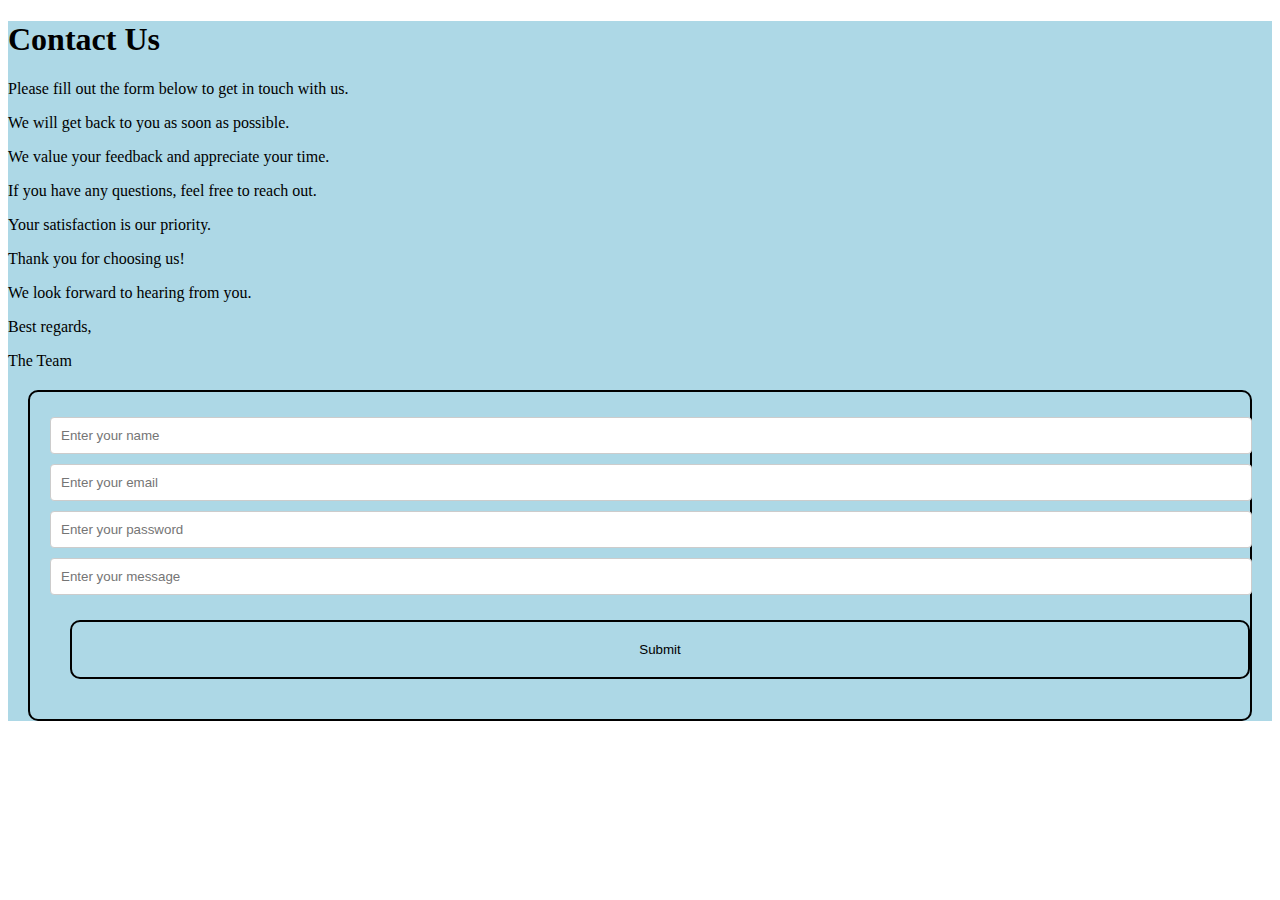
<file: Html&Css/index.html>
<!DOCTYPE html>
<html lang="en">
<head>
    <meta charset="UTF-8">
    <meta name="viewport" content="width=device-width, initial-scale=1.0">
    <link rel="stylesheet" href="./style/formstyle.css">
    <title>Document</title>
</head>
<body>
    <div class="container">
        <h1>Contact Us</h1>
        <p>Please fill out the form below to get in touch with us.</p>
        <p>We will get back to you as soon as possible.</p>
        <p>We value your feedback and appreciate your time.</p>
        <p>If you have any questions, feel free to reach out.</p>
        <p>Your satisfaction is our priority.</p>
        <p>Thank you for choosing us!</p>
        <p>We look forward to hearing from you.</p>
        <p>Best regards,</p>
        <p>The Team</p>
    <div class="form1">
        <form action="no action" method="post">
            <input type="text" name="name"  maxlength=15 placeholder="Enter your name"><br>
            <input type="email" name="email" id="email" placeholder="Enter your email"><br>
            <input type="password" name="password" id="password" placeholder="Enter your password"><br>
            <input type="text" maxlength="500" name="message" id="message" placeholder="Enter your message"><br>
            <input id="idsub" type="submit" value="Submit">
        </form>
    </div>
</div>

</body>
</html>
</file>
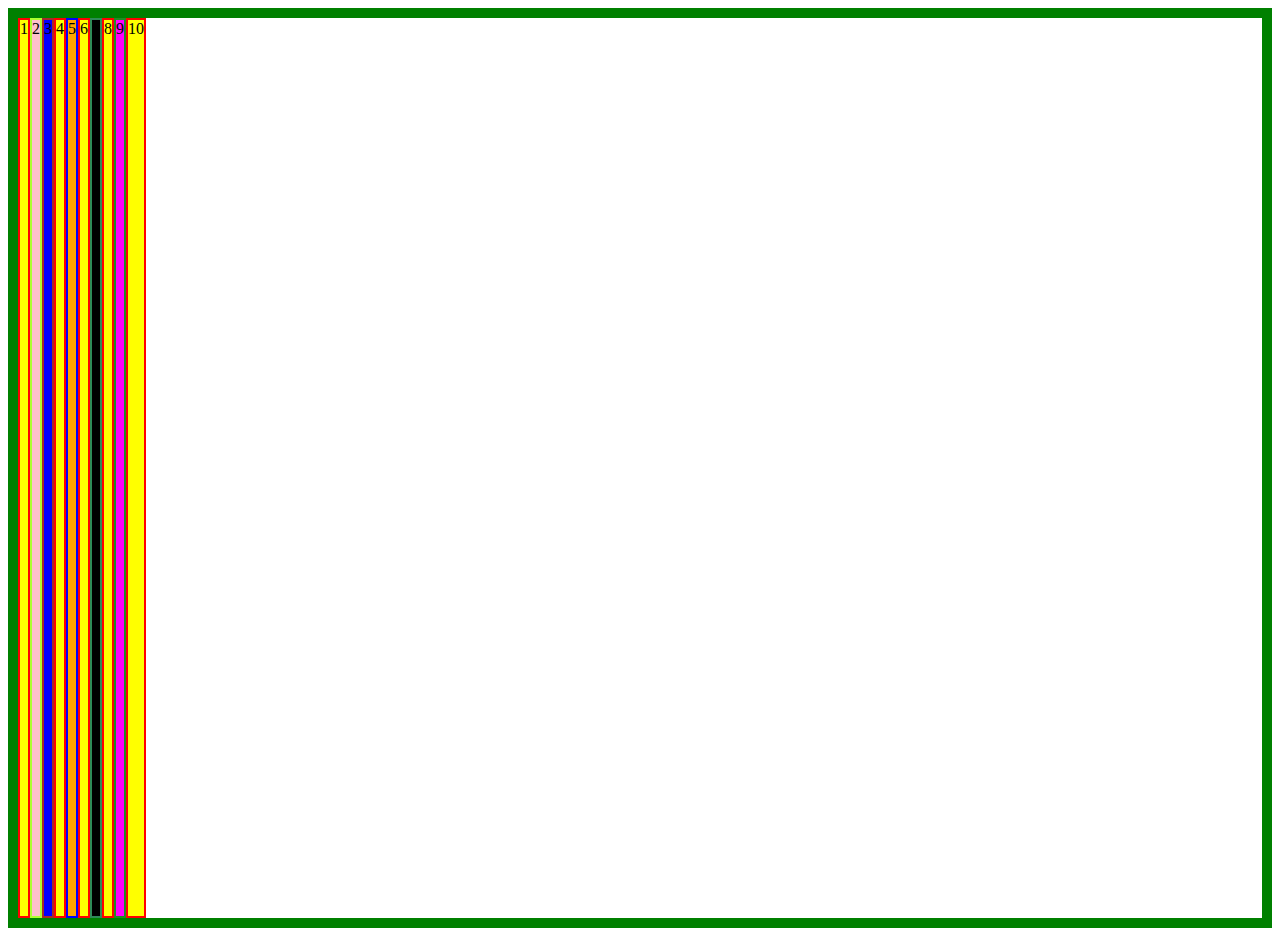
<file: Html&Css/flexbox.html>
<!DOCTYPE html>
<html lang="en">
<head>
    <meta charset="UTF-8">
    <meta name="viewport" content="width=device-width, initial-scale=1.0">
    <link rel="stylesheet" href="./style/flexstyle.css">
    <title>Flex box</title>
</head>
<body>
    <div class="containter">
        <div class="box box1">1</div>
        <div class="box box2">2</div>
        <div class="box box3">3</div>
        <div class="box box4">4</div>
        <div class="box box5">5</div>
        <div class="box box6">6</div>
        <div class="box box7">7</div>
        <div class="box box8">8</div>
        <div class="box box9">9</div>
        <div class="box box10">10</div>
    </div>
</body>
</html>
</file>
<file: Html&Css/style/formstyle.css>
.container{
   
    border: black;
    background-color: lightblue;

}
.form1{
    background-color: lightblue;
    border: 2px solid black;
    padding: 20px;
    margin: 20px;
    border-radius: 10px;
}
input{
    width: 100%;
    padding: 10px;
    margin: 5px 0;
    border: 1px solid #ccc;
    border-radius: 4px;
}

submit{
    background-color: #4CAF50;
    color: white;
    padding: 10px 20px;
    border: none;
    border-radius: 4px;
    cursor: pointer;
}

#idsub{
    background-color: lightblue;
    border: 2px solid black;
    padding: 20px;
    margin: 20px;
    border-radius: 10px;
}
</file>
<file: Html&Css/style/flexstyle.css>
.containter{
    border: 10px solid green;
    display: flex;
    height: 100vh;
}

.box{
    text-align: center;
}

.box1{
    border: 2px solid red;
    background-color: yellow;
}

.box2{
    border: 2px solid greenyellow;
    background-color: pink;
}
.box3{
    border: 2px solid brown;
    background-color: blue;
}
.box4{
    border: 2px solid red;
    background-color: yellow;
}
.box5{
    border: 2px solid blue;
    background-color: orange;
}
.box6{
    border: 2px solid red;
    background-color: yellow;
}
.box7{
    border: 2px solid seagreen;
    background-color: black;
}
.box8{
    border: 2px solid red;
    background-color: yellow;
}
.box9{
    border: 2px solid forestgreen;
    background-color: fuchsia;
}
.box10{
    border: 2px solid red;
    background-color: yellow;
}
</file>
